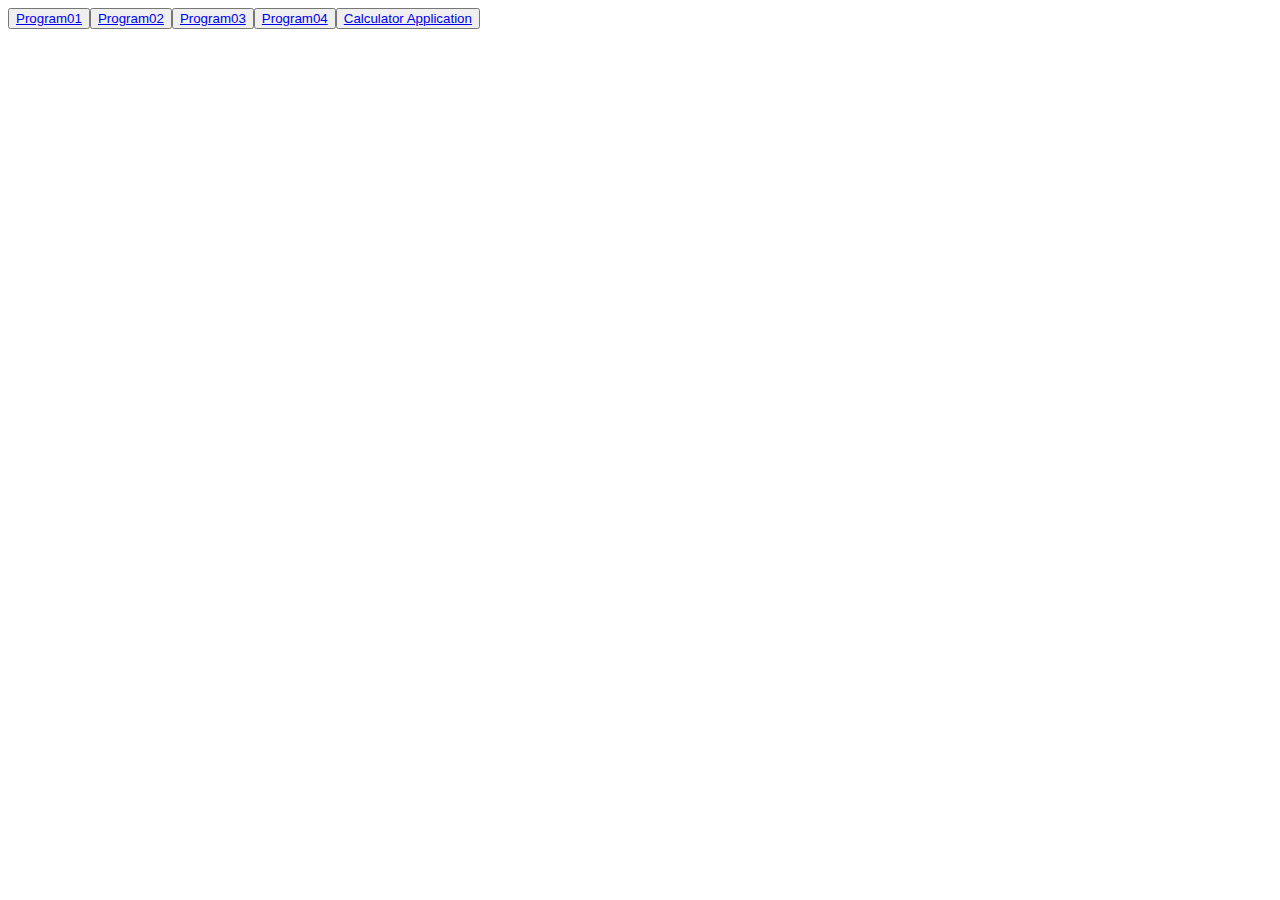
<file: index.html>
<!DOCTYPE html>
<html lang="en">
<head>
    <meta charset="UTF-8">
    <meta name="viewport" content="width=device-width, initial-scale=1.0">
    <title>Document</title>
    <link rel="stylesheet" href="style.css">


</head>
<body>
   <div class="flex">
       <div>
           <button><a href="Program01/index.html">Program01</a></button>
       </div>
       <div>
           <button><a href="Program02/index.html">Program02</a></button>
       </div>
       <div>
           <button><a href="Program03/index.html">Program03</a></button>
       </div>
       <div>
           <button><a href="Program04/index.html">Program04</a></button>
       </div>
       <div>
        <button><a href="Project 3 Calculator/index.html">Calculator Application</a></button>
    </div>
   </div>
    
</body>
</html>
</file>
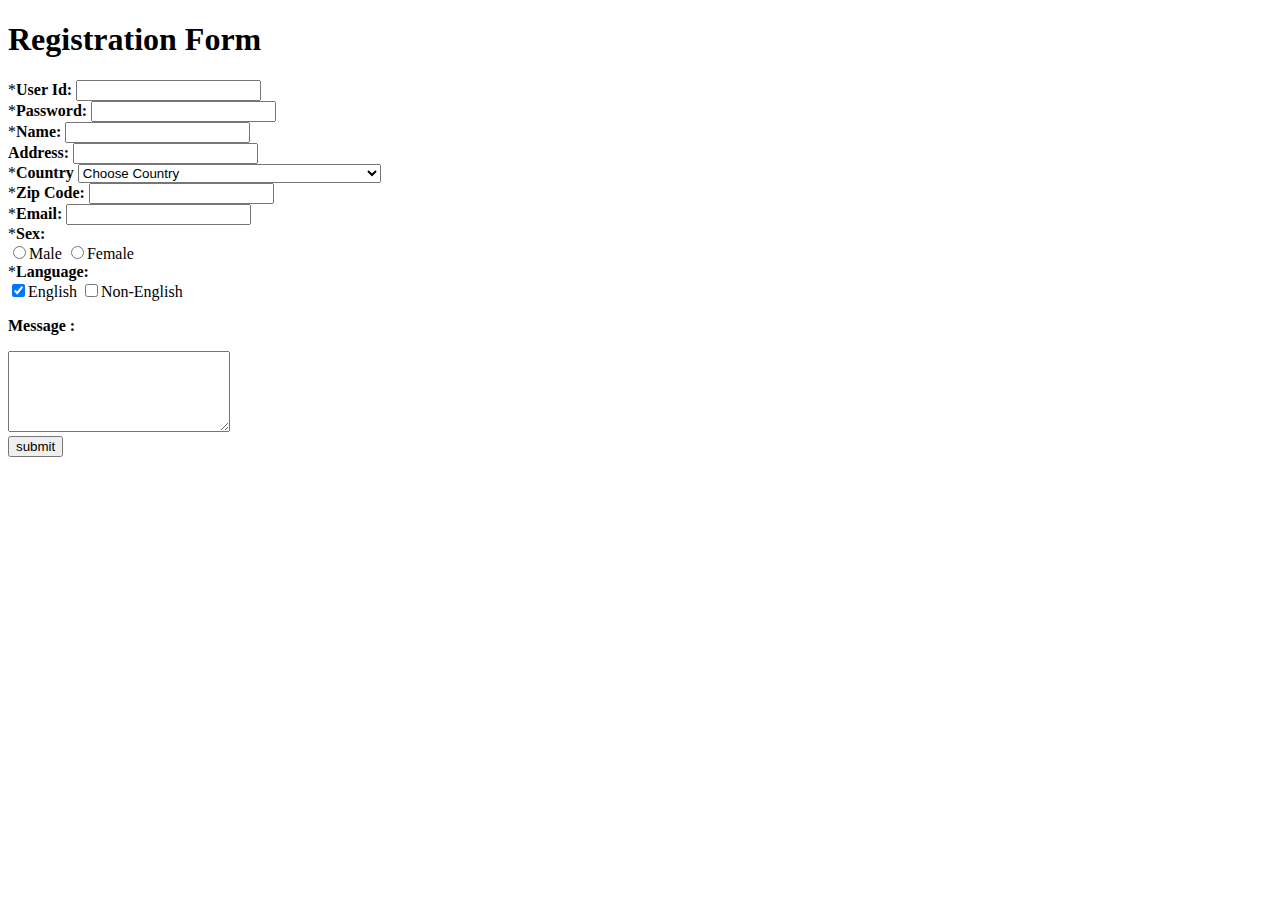
<file: logInform/index.html>
<!DOCTYPE html>
<html lang="en">

<head>
    <meta charset="UTF-8">
    <meta name="viewport" content="width=device-width, initial-scale=1.0">
    <title>Form By Sheikh Umar</title>
    <link href="https://cdn.jsdelivr.net/npm/bootstrap@5.0.0-beta1/dist/css/bootstrap.min.css" rel="stylesheet"
        integrity="sha384-giJF6kkoqNQ00vy+HMDP7azOuL0xtbfIcaT9wjKHr8RbDVddVHyTfAAsrekwKmP1" crossorigin="anonymous">
</head>

<body>
    <div class="container">
        <div class="row col-md-6 col-md-offset-3">
            <div class="">
                <div class="text-center">
                    <h1>Registration Form</h1>
                </div>
                <div class="">
                    <form >
                        <div class="form-group">
                            <label for="uid"><span class="text-danger">*</span><b>User Id:</b></label>
                            <input type="text" name="uid" class="form-control" id="uid" onFocusOut="validuid()">
                            <span id="euid" class="text-danger"></span>
                        </div>
                        <div class="form-group">
                            <label for="Password"><span class="text-danger">*</span><b>Password:</b></label>
                            <input type="password" class="form-control" id="pass" onFocusOut="validpass()">
                            <span id="epass" class="text-danger"></span>
                        </div>
                        <div class="form-group">
                            <label for="name"><span class="text-danger">*</span><b>Name:</b></label>
                            <input type="text" class="form-control" id="name" onKeyUp="validname()"
                                onFocusOut="validname()">
                            <span id="ename" class="text-danger"></span>
                        </div>
                        <div class="form-group">
                            <label for="address"><b>Address:</b></label>
                            <input type="text" class="form-control" id="address">

                        </div>
                        <div class="form-group">
                            <label for="country"><span class="text-danger">*</span><b>Country</b> </label>
                            <select class="form-control" id="country">
                                <option value="">Choose Country</option>
                                <option value="AF">Afghanistan</option>
                                <option value="AX">Aland Islands</option>
                                <option value="AL">Albania</option>
                                <option value="DZ">Algeria</option>
                                <option value="AS">American Samoa</option>
                                <option value="AD">Andorra</option>
                                <option value="AO">Angola</option>
                                <option value="AI">Anguilla</option>
                                <option value="AQ">Antarctica</option>
                                <option value="AG">Antigua and Barbuda</option>
                                <option value="AR">Argentina</option>
                                <option value="AM">Armenia</option>
                                <option value="AW">Aruba</option>
                                <option value="AU">Australia</option>
                                <option value="AT">Austria</option>
                                <option value="AZ">Azerbaijan</option>
                                <option value="BS">Bahamas</option>
                                <option value="BH">Bahrain</option>
                                <option value="BD">Bangladesh</option>
                                <option value="BB">Barbados</option>
                                <option value="BY">Belarus</option>
                                <option value="BE">Belgium</option>
                                <option value="BZ">Belize</option>
                                <option value="BJ">Benin</option>
                                <option value="BM">Bermuda</option>
                                <option value="BT">Bhutan</option>
                                <option value="BO">Bolivia</option>
                                <option value="BQ">Bonaire, Sint Eustatius and Saba</option>
                                <option value="BA">Bosnia and Herzegovina</option>
                                <option value="BW">Botswana</option>
                                <option value="BV">Bouvet Island</option>
                                <option value="BR">Brazil</option>
                                <option value="IO">British Indian Ocean Territory</option>
                                <option value="BN">Brunei Darussalam</option>
                                <option value="BG">Bulgaria</option>
                                <option value="BF">Burkina Faso</option>
                                <option value="BI">Burundi</option>
                                <option value="KH">Cambodia</option>
                                <option value="CM">Cameroon</option>
                                <option value="CA">Canada</option>
                                <option value="CV">Cape Verde</option>
                                <option value="KY">Cayman Islands</option>
                                <option value="CF">Central African Republic</option>
                                <option value="TD">Chad</option>
                                <option value="CL">Chile</option>
                                <option value="CN">China</option>
                                <option value="CX">Christmas Island</option>
                                <option value="CC">Cocos (Keeling) Islands</option>
                                <option value="CO">Colombia</option>
                                <option value="KM">Comoros</option>
                                <option value="CG">Congo</option>
                                <option value="CD">Congo, the Democratic Republic of the</option>
                                <option value="CK">Cook Islands</option>
                                <option value="CR">Costa Rica</option>
                                <option value="CI">Cote D'Ivoire</option>
                                <option value="HR">Croatia</option>
                                <option value="CU">Cuba</option>
                                <option value="CW">Curacao</option>
                                <option value="CY">Cyprus</option>
                                <option value="CZ">Czech Republic</option>
                                <option value="DK">Denmark</option>
                                <option value="DJ">Djibouti</option>
                                <option value="DM">Dominica</option>
                                <option value="DO">Dominican Republic</option>
                                <option value="EC">Ecuador</option>
                                <option value="EG">Egypt</option>
                                <option value="SV">El Salvador</option>
                                <option value="GQ">Equatorial Guinea</option>
                                <option value="ER">Eritrea</option>
                                <option value="EE">Estonia</option>
                                <option value="ET">Ethiopia</option>
                                <option value="FK">Falkland Islands (Malvinas)</option>
                                <option value="FO">Faroe Islands</option>
                                <option value="FJ">Fiji</option>
                                <option value="FI">Finland</option>
                                <option value="FR">France</option>
                                <option value="GF">French Guiana</option>
                                <option value="PF">French Polynesia</option>
                                <option value="TF">French Southern Territories</option>
                                <option value="GA">Gabon</option>
                                <option value="GM">Gambia</option>
                                <option value="GE">Georgia</option>
                                <option value="DE">Germany</option>
                                <option value="GH">Ghana</option>
                                <option value="GI">Gibraltar</option>
                                <option value="GR">Greece</option>
                                <option value="GL">Greenland</option>
                                <option value="GD">Grenada</option>
                                <option value="GP">Guadeloupe</option>
                                <option value="GU">Guam</option>
                                <option value="GT">Guatemala</option>
                                <option value="GG">Guernsey</option>
                                <option value="GN">Guinea</option>
                                <option value="GW">Guinea-Bissau</option>
                                <option value="GY">Guyana</option>
                                <option value="HT">Haiti</option>
                                <option value="HM">Heard Island and Mcdonald Islands</option>
                                <option value="VA">Holy See (Vatican City State)</option>
                                <option value="HN">Honduras</option>
                                <option value="HK">Hong Kong</option>
                                <option value="HU">Hungary</option>
                                <option value="IS">Iceland</option>
                                <option value="IN">India</option>
                                <option value="ID">Indonesia</option>
                                <option value="IR">Iran, Islamic Republic of</option>
                                <option value="IQ">Iraq</option>
                                <option value="IE">Ireland</option>
                                <option value="IM">Isle of Man</option>
                                <option value="IL">Israel</option>
                                <option value="IT">Italy</option>
                                <option value="JM">Jamaica</option>
                                <option value="JP">Japan</option>
                                <option value="JE">Jersey</option>
                                <option value="JO">Jordan</option>
                                <option value="KZ">Kazakhstan</option>
                                <option value="KE">Kenya</option>
                                <option value="KI">Kiribati</option>
                                <option value="KP">Korea, Democratic People"s Republic of</option>
                                <option value="KR">Korea, Republic of</option>
                                <option value="XK">Kosovo</option>
                                <option value="KW">Kuwait</option>
                                <option value="KG">Kyrgyzstan</option>
                                <option value="LA">Lao People's Democratic Republic</option>
                                <option value="LV">Latvia</option>
                                <option value="LB">Lebanon</option>
                                <option value="LS">Lesotho</option>
                                <option value="LR">Liberia</option>
                                <option value="LY">Libyan Arab Jamahiriya</option>
                                <option value="LI">Liechtenstein</option>
                                <option value="LT">Lithuania</option>
                                <option value="LU">Luxembourg</option>
                                <option value="MO">Macao</option>
                                <option value="MK">Macedonia, the Former Yugoslav Republic of</option>
                                <option value="MG">Madagascar</option>
                                <option value="MW">Malawi</option>
                                <option value="MY">Malaysia</option>
                                <option value="MV">Maldives</option>
                                <option value="ML">Mali</option>
                                <option value="MT">Malta</option>
                                <option value="MH">Marshall Islands</option>
                                <option value="MQ">Martinique</option>
                                <option value="MR">Mauritania</option>
                                <option value="MU">Mauritius</option>
                                <option value="YT">Mayotte</option>
                                <option value="MX">Mexico</option>
                                <option value="FM">Micronesia, Federated States of</option>
                                <option value="MD">Moldova, Republic of</option>
                                <option value="MC">Monaco</option>
                                <option value="MN">Mongolia</option>
                                <option value="ME">Montenegro</option>
                                <option value="MS">Montserrat</option>
                                <option value="MA">Morocco</option>
                                <option value="MZ">Mozambique</option>
                                <option value="MM">Myanmar</option>
                                <option value="NA">Namibia</option>
                                <option value="NR">Nauru</option>
                                <option value="NP">Nepal</option>
                                <option value="NL">Netherlands</option>
                                <option value="AN">Netherlands Antilles</option>
                                <option value="NC">New Caledonia</option>
                                <option value="NZ">New Zealand</option>
                                <option value="NI">Nicaragua</option>
                                <option value="NE">Niger</option>
                                <option value="NG">Nigeria</option>
                                <option value="NU">Niue</option>
                                <option value="NF">Norfolk Island</option>
                                <option value="MP">Northern Mariana Islands</option>
                                <option value="NO">Norway</option>
                                <option value="OM">Oman</option>
                                <option value="PK">Pakistan</option>
                                <option value="PW">Palau</option>
                                <option value="PS">Palestinian Territory, Occupied</option>
                                <option value="PA">Panama</option>
                                <option value="PG">Papua New Guinea</option>
                                <option value="PY">Paraguay</option>
                                <option value="PE">Peru</option>
                                <option value="PH">Philippines</option>
                                <option value="PN">Pitcairn</option>
                                <option value="PL">Poland</option>
                                <option value="PT">Portugal</option>
                                <option value="PR">Puerto Rico</option>
                                <option value="QA">Qatar</option>
                                <option value="RE">Reunion</option>
                                <option value="RO">Romania</option>
                                <option value="RU">Russian Federation</option>
                                <option value="RW">Rwanda</option>
                                <option value="BL">Saint Barthelemy</option>
                                <option value="SH">Saint Helena</option>
                                <option value="KN">Saint Kitts and Nevis</option>
                                <option value="LC">Saint Lucia</option>
                                <option value="MF">Saint Martin</option>
                                <option value="PM">Saint Pierre and Miquelon</option>
                                <option value="VC">Saint Vincent and the Grenadines</option>
                                <option value="WS">Samoa</option>
                                <option value="SM">San Marino</option>
                                <option value="ST">Sao Tome and Principe</option>
                                <option value="SA">Saudi Arabia</option>
                                <option value="SN">Senegal</option>
                                <option value="RS">Serbia</option>
                                <option value="CS">Serbia and Montenegro</option>
                                <option value="SC">Seychelles</option>
                                <option value="SL">Sierra Leone</option>
                                <option value="SG">Singapore</option>
                                <option value="SX">Sint Maarten</option>
                                <option value="SK">Slovakia</option>
                                <option value="SI">Slovenia</option>
                                <option value="SB">Solomon Islands</option>
                                <option value="SO">Somalia</option>
                                <option value="ZA">South Africa</option>
                                <option value="GS">South Georgia and the South Sandwich Islands</option>
                                <option value="SS">South Sudan</option>
                                <option value="ES">Spain</option>
                                <option value="LK">Sri Lanka</option>
                                <option value="SD">Sudan</option>
                                <option value="SR">Suriname</option>
                                <option value="SJ">Svalbard and Jan Mayen</option>
                                <option value="SZ">Swaziland</option>
                                <option value="SE">Sweden</option>
                                <option value="CH">Switzerland</option>
                                <option value="SY">Syrian Arab Republic</option>
                                <option value="TW">Taiwan, Province of China</option>
                                <option value="TJ">Tajikistan</option>
                                <option value="TZ">Tanzania, United Republic of</option>
                                <option value="TH">Thailand</option>
                                <option value="TL">Timor-Leste</option>
                                <option value="TG">Togo</option>
                                <option value="TK">Tokelau</option>
                                <option value="TO">Tonga</option>
                                <option value="TT">Trinidad and Tobago</option>
                                <option value="TN">Tunisia</option>
                                <option value="TR">Turkey</option>
                                <option value="TM">Turkmenistan</option>
                                <option value="TC">Turks and Caicos Islands</option>
                                <option value="TV">Tuvalu</option>
                                <option value="UG">Uganda</option>
                                <option value="UA">Ukraine</option>
                                <option value="AE">United Arab Emirates</option>
                                <option value="GB">United Kingdom</option>
                                <option value="US">United States</option>
                                <option value="UM">United States Minor Outlying Islands</option>
                                <option value="UY">Uruguay</option>
                                <option value="UZ">Uzbekistan</option>
                                <option value="VU">Vanuatu</option>
                                <option value="VE">Venezuela</option>
                                <option value="VN">Viet Nam</option>
                                <option value="VG">Virgin Islands, British</option>
                                <option value="VI">Virgin Islands, U.s.</option>
                                <option value="WF">Wallis and Futuna</option>
                                <option value="EH">Western Sahara</option>
                                <option value="YE">Yemen</option>
                                <option value="ZM">Zambia</option>
                                <option value="ZW">Zimbabwe</option>
                            </select>
                            <span id="countryerror" class="text-danger"></span>
                        </div>
                        <div class="form-group">
                            <label for="zip"><span class="text-danger">*</span><b>Zip Code:</b> </label>
                            <input type="text" class="form-control" id="zip" onKeyUp="validzip()">
                            <span id="ezip" class="text-danger"></span>
                        </div>
                        <div class="form-group">
                            <label for="email"><span class="text-danger">*</span><b>Email:</b> </label>
                            <input type="email" class="form-control" id="email" onKeyUp="validemail()">
                            <span class="text-danger" id="eemail"></span>
                        </div>
                        <div class="form-group">
                            <label for="male"><span class="text-danger">*</span><b>Sex:</b> </label>
                            <div><label for="male"><input type="radio" name="sex" id="male"
                                        onClick="validsex()">Male</label>
                                <label for="female"><input type="radio" name="sex" id="female"
                                        onClick="validsex()">Female</label>
                                        <br>
                                <span class="text-danger" id="esex"></span>
                            </div>

                        </div>
                        <div class="form-group">
                            <label for="language"><span class="text-danger">*</span><b>Language:</b> </label>
                            <div><label for="english"><input type="checkbox" name="language" id="lan"
                                        checked>English</label>
                                <label for="nonenglish"><input type="checkbox" name="language"
                                        id="lan2">Non-English</label>
                            </div>
                            <span id="elan" class="text-danger"></span>
                        </div>
                        <div class="form-group">
                            <p> <label for="about"><b>Message :</b> </label></p>
                            <label for="about"><textarea name="about" id="about" cols="25" rows="5"
                                    class="form-control"></textarea></label>
                        </div>
                        <input type="button" class="btn btn-primary" value="submit" onClick="validall()"/>
                    </form>
                </div>
                <br><br>
            </div>
        </div>
    </div>
    <script src="https://cdn.jsdelivr.net/npm/bootstrap@5.0.0-beta1/dist/js/bootstrap.bundle.min.js"
        integrity="sha384-ygbV9kiqUc6oa4msXn9868pTtWMgiQaeYH7/t7LECLbyPA2x65Kgf80OJFdroafW"
        crossorigin="anonymous"></script>
    <script src="https://cdn.jsdelivr.net/npm/@popperjs/core@2.5.4/dist/umd/popper.min.js"
        integrity="sha384-q2kxQ16AaE6UbzuKqyBE9/u/KzioAlnx2maXQHiDX9d4/zp8Ok3f+M7DPm+Ib6IU"
        crossorigin="anonymous"></script>
    <script src="https://cdn.jsdelivr.net/npm/bootstrap@5.0.0-beta1/dist/js/bootstrap.min.js"
        integrity="sha384-pQQkAEnwaBkjpqZ8RU1fF1AKtTcHJwFl3pblpTlHXybJjHpMYo79HY3hIi4NKxyj"
        crossorigin="anonymous"></script>
    <script src="app.js"></script>

</body>

</html>
</file>
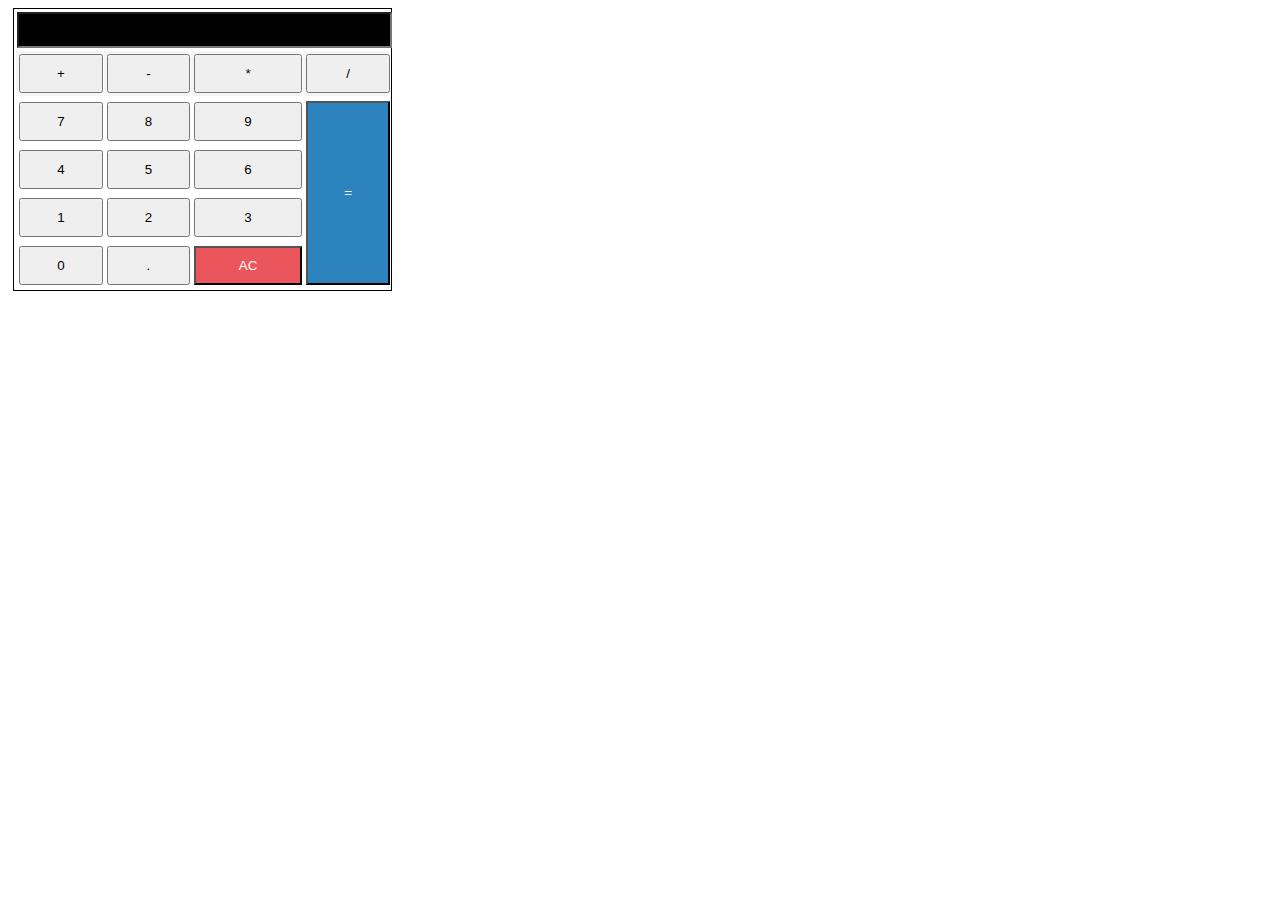
<file: Project 3 Calculator/index.html>
<!DOCTYPE html>
<html lang="en">

<head>
    <meta charset="UTF-8">
    <meta name="viewport" content="width=device-width, initial-scale=1.0">
    <title>CAlCULATOR</title>
    <link rel="stylesheet" href="style.css">
</head>

<body>
    <table>
        <tr>
            <td colspan="4">

                <input type="text" name="" id="result">
            </td>
        </tr>
        <tr class="operator">
            <td><button onClick="getNumber('+')">+</button></td>
            <td><button onClick="getNumber('-')">-</button></td>
            <td><button onClick="getNumber('*')">*</button></td>
            <td><button onClick="getNumber('/')">/</button></td>
        </tr>
        <tr>
            <td><button onClick="getNumber('7')">7</button></td>
            <td><button onClick="getNumber('8')">8</button></td>
            <td><button onClick="getNumber('9')">9</button></td>
            <td rowspan="4" class="equal" id="equal"><button onClick="getResult()">=</button></td>                                                   
            <!-- <td><button onClick="backOneStep()">back</button></td> -->
        </tr>
        <tr class="numbers">
            <td><button onClick="getNumber('4')">4</button></td>
            <td><button onClick="getNumber('5')">5</button></td>
            <td><button onClick="getNumber('6')">6</button></td>

        </tr>
        <tr class="numbers">
            <td><button onClick="getNumber('1')">1</button></td>
            <td><button onClick="getNumber('2')">2</button></td>
            <td><button onClick="getNumber('3')">3</button></td>
        </tr>
        <tr class="numbers">
            <td><button onClick="getNumber('0')">0</button></td>
            <td><button onClick="getNumber('.')">.</button></td>
            <td class="AC"><button onClick="clearResult()">AC</button></td>
        </tr>
    </table>
</body>
<script src="app.js"></script>

</html>
</file>
<file: style.css>
.flex{
    display: flex;
    float: left;
    flex-wrap: wrap;
}
</file>
<file: Project 3 Calculator/style.css>
table{
    width: 30%;
    border: 1px solid ;
    text-align: center;
    margin: 5px 5px;
}
td button{
    /* border: 1px solid black; */
    padding: 10px;  
    margin: 2px;
    overflow: hidden;
    width: 100%;
}
button{
    cursor: pointer;
}
input{
    background-color: black;
    color: white;
    width: 100%;
    height: 30px;
    overflow: hidden;
    padding: 1px 0px;
    margin: 0px;
}
.number{
    background-color: #f9f9f9;
}
.AC button{
    background-color: #eb565c;
    color: white;
}
.equal button{
    background-color: #2d83be;
    color: white;
    line-height: 160px;

}

.operator{
    background-color: whitesmoke;
    color: lightseagreen;
}
</file>
